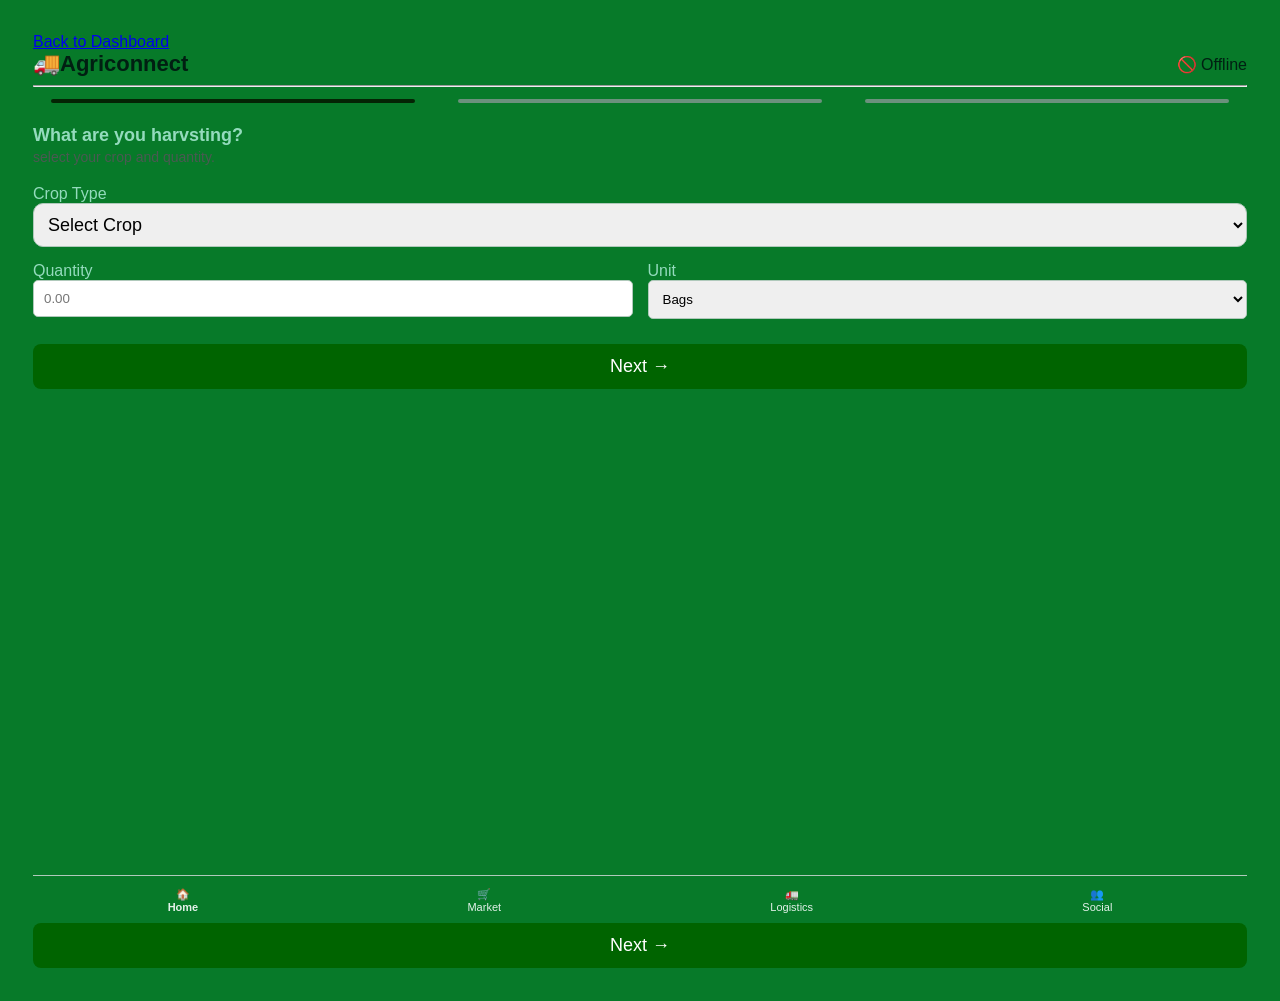
<file: post.html>
<!DOCTYPE html>
<html lang="en">
<head>
    <meta charset="UTF-8">
    <meta name="viewport" content="width=device-width, initial-scale=1.0">
    <title>harvest</title>
    <link rel="stylesheet" href="agro.css/post.css">
</head>
<a href="index.html">Back to Dashboard</a>
<body class="body">
  <div class="header-name">
    <h1>🚚Agriconnect</h1>
    <span>🚫 Offline</span>
  </div><hr>
  <div class="bar">
  <div class="trend-bar filled"> </div>
  <div class="trend-bar"></div>
   <div class="trend-bar"></div>
  </div>
  <p class="what"><b>What are you harvsting?</b><br><span>
  select your crop and quantity.</span></p>
  <label for="crop">Crop Type</label><br>
  <select class="select">
     <option value="">Select Crop</option>
  <option value="bell pepper">Bell pepper</option>
    <option value="hot pepper">Hot Pepper</option>
     <option value="cuccumber">Cuccumber</option>
  <option value="tomatoes">Tomatoes</option>
  <option value="okro">Okro</option> 
  <option value="onions">Onions</option> 
  <option value="ginger">Ginger</option>
  <option value="garlic">Garlic</option> 
  <option value="plantain">plantain</option> 
  <option value="rice">Rice</option> 
  <option value="corn">Corn</option> 
  <option value="cocoa">Cocoa</option> 
  <option value="beans">beans</option> 
  <option value="potatoes">Potatoes</option>
   <option value="grape">Grape</option>
  <option value="groundnut">Groundnut</option>
</select><br>

    <div class="row">
      <div class="field">
        <label for="quantity">Quantity</label>
        <input class="quantity" id="quantity" type="text" placeholder="0.00">
      </div>
      <div class="field">
        <label for="unit">Unit</label>
        <select class="unit-select" id="unit">
          <option value="bags">Bags</option>
          <option value="kg">Kg</option>
          <option value="tons">Tons</option>
          <option value="crates">Crates</option>
        </select>
      </div>
    </div>

    <button class="button">Next &#8594;</button>

    <nav class="bottom-nav">
      <div class="nav-item active">🏠<span>Home</span></div>
      <div class="nav-item">🛒<span>Market</span></div>
      <div class="nav-item">🚛<span>Logistics</span></div>
      <div class="nav-item">👥<span>Social</span></div>
    </nav>
  </div>
<nav>
<button class="button">Next &#8594;</button>
</nav>
</body>
</html>
</file>
<file: agro.css/post.css>
* {
  box-sizing: border-box;
}

.body {
  background-color: rgb(7, 122, 41);  
  color: #94dbbd;
  font-family: Arial, Helvetica, sans-serif;
  justify-content: center;
  padding: 25px;
}

.phone {
  background-color: #d7f5e6;
  width: 375px;
  max-width: 100%;
  padding: 20px;
  border-radius: 16px;
  box-shadow: 0 4px 20px rgba(0,0,0,0.15);
  position: relative;
  min-height: auto;
}

.header-name {
  color: #011f12;
  display: flex;
  align-items: center;
  justify-content: space-between;
}

.header-name h1 {
  font-size: 22px;
  margin: 0;
}

.offline-badge {
  background-color: #e53935;
  color: white;
  font-size: 12px;
  padding: 4px 10px;
  border-radius: 20px;
}

.bar {
  display: flex;
  align-items: flex-start;
  justify-content: space-around;
  gap: 6px;
}

.trend-bar {
  width: 30%;
  background-color: #6b917c;
  height: 4px;
  border-radius: 5px;
  margin: 4px 0;
}

.trend-bar.filled {
  background-color: rgb(4, 36, 4);
}

.what {
  font-size: large;
}

.what span {
  font-size: 14px;
  font-weight: normal;
  color: #4a5a52;
}

.label {
  display: block;
  font-size: 14px;
  font-weight: bold;
  margin-bottom: 5px;
}

.select {
  width: 100%;
  font-size: large;
  padding: 10px;
  border-radius: 10px;
  border: 1px solid #b0c9bb;
  margin-bottom: 15px;
}

.row {
  display: flex;
  gap: 15px;
  margin-bottom: 15px;
}

.field {
  flex: 1;
}

.quantity {
  padding: 10px;
  border-radius: 5px;
  border: 1px solid #b0c9bb;
  width: 100%;
}

.unit-select {
  padding: 10px;
  border-radius: 5px;
  border: 1px solid #b0c9bb;
  width: 100%;
}

.button {
  background-color: darkgreen;
  color: white;
  border: none;
  border-radius: 8px;
  width: 100%;
  margin-top: 10px;
  padding: 12px;
  font-size: large;
  cursor: pointer;
}

.bottom-nav {
  display: flex;
  justify-content: space-around;
  border-top: 1px solid #b0c9bb;
  margin-top: 40%;
  padding-top: 12px;
  
}

.nav-item {
  display: flex;
  flex-direction: column;
  align-items: center;
  font-size: 11px;
  color: #e3f1ea;
}

.nav-item.active {
  font-weight: bold;
}
</file>
